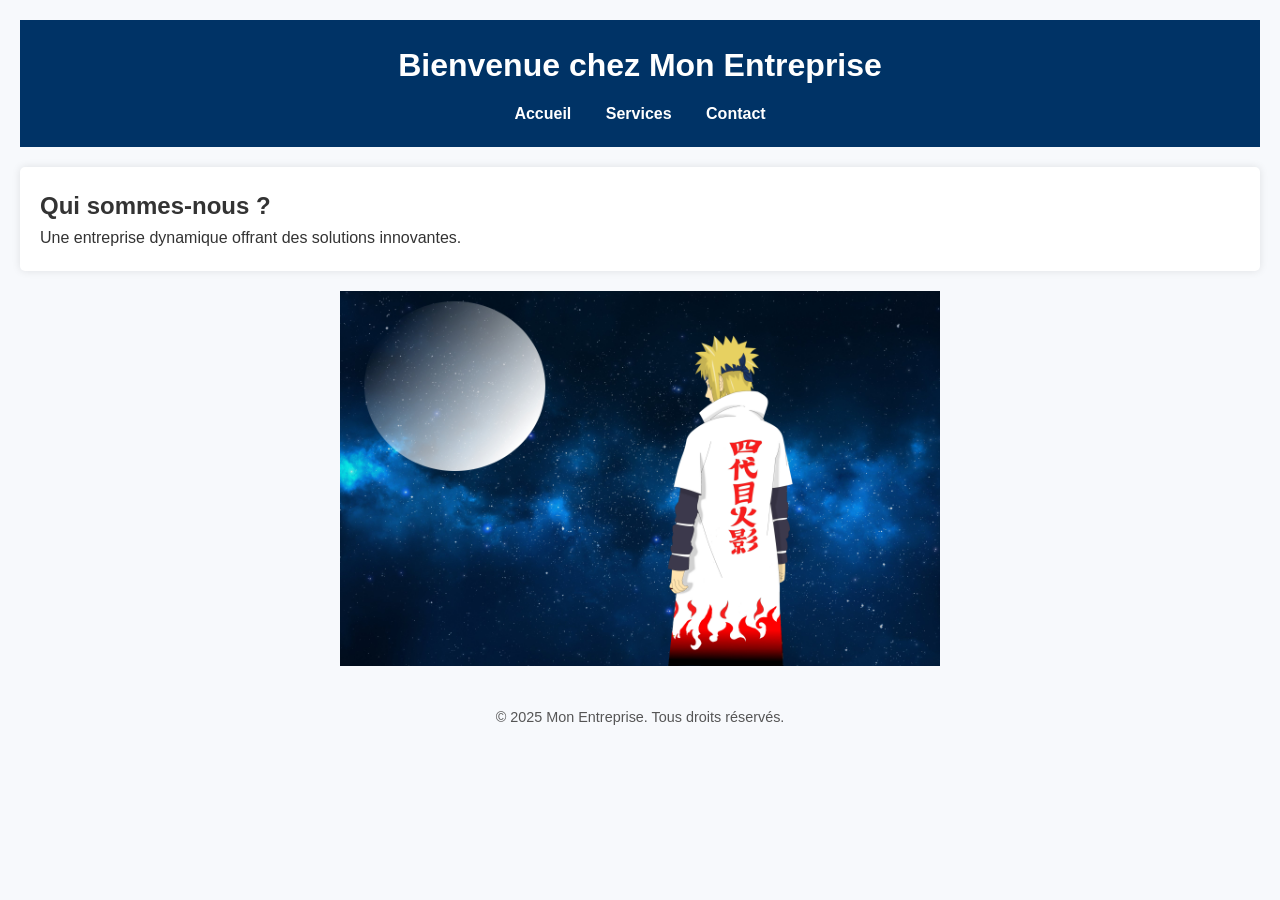
<file: index.html>
<!DOCTYPE html>
<html lang="fr">
<head>
  <meta charset="UTF-8">
  <title>Accueil - Mon Entreprise</title>
  <link rel="stylesheet" href="css/style.css">
</head>
<body>
  <header>
    <h1>Bienvenue chez Mon Entreprise</h1>
    <nav id="nav">
        <a href="index.html">Accueil</a>
        <a href="services.html">Services</a>
        <a href="contact.html">Contact</a>
    </nav>
    <button id="burger">&#9776;</button>
  </header>
  <main>
    <section>
      <h2>Qui sommes-nous ?</h2>
      <p>Une entreprise dynamique offrant des solutions innovantes.</p>
    </section>
  </main>
  <div class="carousel">
  <img src="images/img1.jpg" class="slide active" alt="Image 1">
  <img src="images/img2.jpg" class="slide" alt="Image 2">
  <img src="images/img3.jpg" class="slide" alt="Image 3">
</div>
  <footer>
    <p>© 2025 Mon Entreprise. Tous droits réservés.</p>
  </footer>
</body>
</html>
</file>
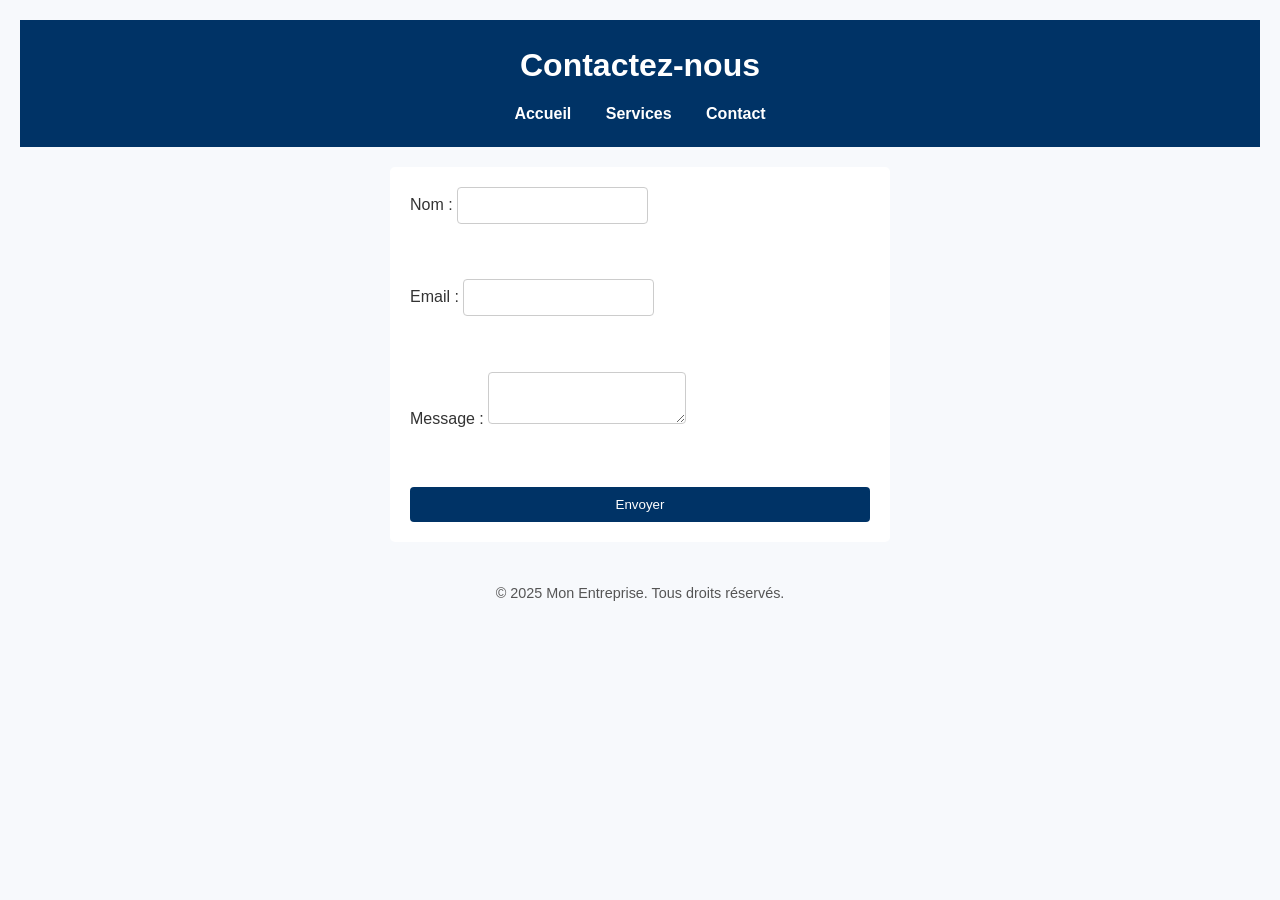
<file: contact.html>
<!DOCTYPE html>
<html lang="fr">
<head>
  <meta charset="UTF-8">
  <title>Contact</title>
  <link rel="stylesheet" href="css/style.css">
</head>
<body>
  <header>
    <h1>Contactez-nous</h1>
    <nav>
      <a href="index.html">Accueil</a>
      <a href="services.html">Services</a>
      <a href="contact.html">Contact</a>
    </nav>
  </header>
  <main>
    <form>
      <label>Nom : <input type="text" name="nom" required></label><br>
      <label>Email : <input type="email" name="email" required></label><br>
      <label>Message : <textarea name="message" required></textarea></label><br>
      <button type="submit">Envoyer</button>
    </form>
  </main>
  <footer>
    <p>© 2025 Mon Entreprise. Tous droits réservés.</p>
  </footer>
</body>
</html>
</file>
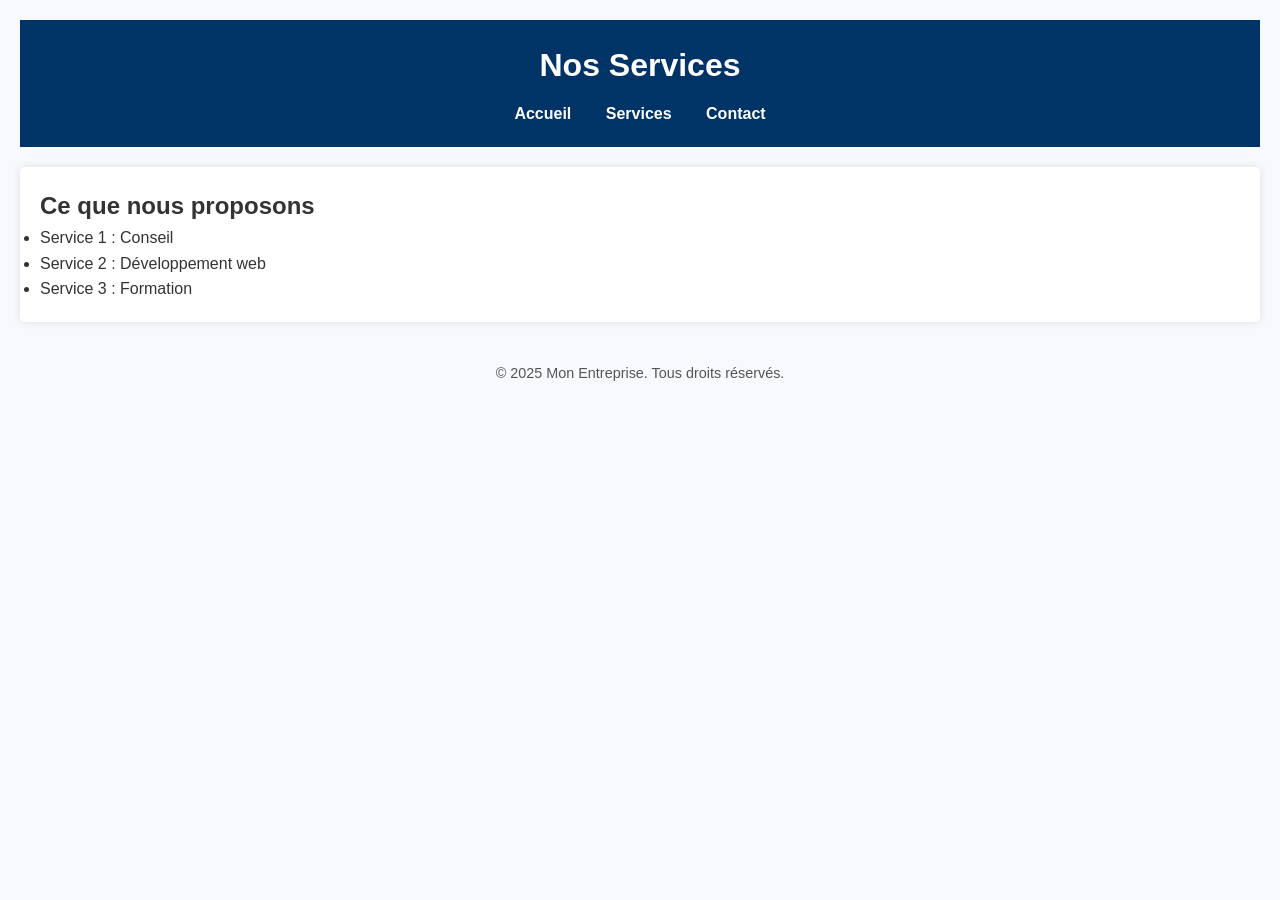
<file: services.html>
<!DOCTYPE html>
<html lang="fr">
<head>
  <meta charset="UTF-8">
  <title>Nos Services</title>
  <link rel="stylesheet" href="css/style.css">
</head>
<body>
  <header>
    <h1>Nos Services</h1>
    <nav>
      <a href="index.html">Accueil</a>
      <a href="services.html">Services</a>
      <a href="contact.html">Contact</a>
    </nav>
  </header>
  <main>
    <section>
      <h2>Ce que nous proposons</h2>
      <ul>
        <li>Service 1 : Conseil</li>
        <li>Service 2 : Développement web</li>
        <li>Service 3 : Formation</li>
      </ul>
    </section>
  </main>
  <footer>
    <p>© 2025 Mon Entreprise. Tous droits réservés.</p>
  </footer>
</body>
</html>
</file>
<file: css/style.css>
/* Reset de base */
* {
    margin: 0;
    padding: 0;
    box-sizing: border-box;
  }
  
  /* Polices & couleurs */
  body {
    font-family: 'Segoe UI', Tahoma, Geneva, Verdana, sans-serif;
    background-color: #f7f9fc;
    color: #333;
    line-height: 1.6;
    padding: 20px;
  }
  
  header {
    background-color: #003366;
    color: white;
    padding: 20px;
    text-align: center;
  }
  
  header h1 {
    margin-bottom: 10px;
  }
  
  nav a {
    color: #ffffff;
    margin: 0 15px;
    text-decoration: none;
    font-weight: bold;
  }
  
  nav a:hover {
    text-decoration: underline;
  }
  
  main {
    margin: 20px 0;
  }
  
  section {
    background-color: #ffffff;
    padding: 20px;
    border-radius: 5px;
    box-shadow: 0 0 8px rgba(0, 0, 0, 0.1);
  }
  
  form {
    display: flex;
    flex-direction: column;
    gap: 15px;
    background-color: #ffffff;
    padding: 20px;
    border-radius: 5px;
    max-width: 500px;
    margin: auto;
  }
  
  input[type="text"],
  input[type="email"],
  textarea {
    padding: 10px;
    border: 1px solid #ccc;
    border-radius: 4px;
  }
  
  button {
    background-color: #003366;
    color: white;
    border: none;
    padding: 10px;
    cursor: pointer;
    border-radius: 4px;
  }
  
  button:hover {
    background-color: #0055aa;
  }
  
  footer {
    text-align: center;
    padding: 20px;
    color: #555;
    font-size: 0.9em;
  }

  /* Menu burger */
#burger {
    display: none;
    background: none;
    color: white;
    font-size: 30px;
    border: none;
    cursor: pointer;
    margin-top: 10px;
  }
  
  /* Responsive */
  @media (max-width: 768px) {
    nav {
      display: none;
      flex-direction: column;
      gap: 10px;
      margin-top: 10px;
    }
  
    nav.active {
      display: flex;
    }
  
    #burger {
      display: block;
    }
  }

  .carousel {
    position: relative;
    max-width: 600px;
    margin: 20px auto;
    overflow: hidden;
  }
  
  .slide {
    width: 100%;
    display: none;
  }
  
  .slide.active {
    display: block;
  }
</file>
